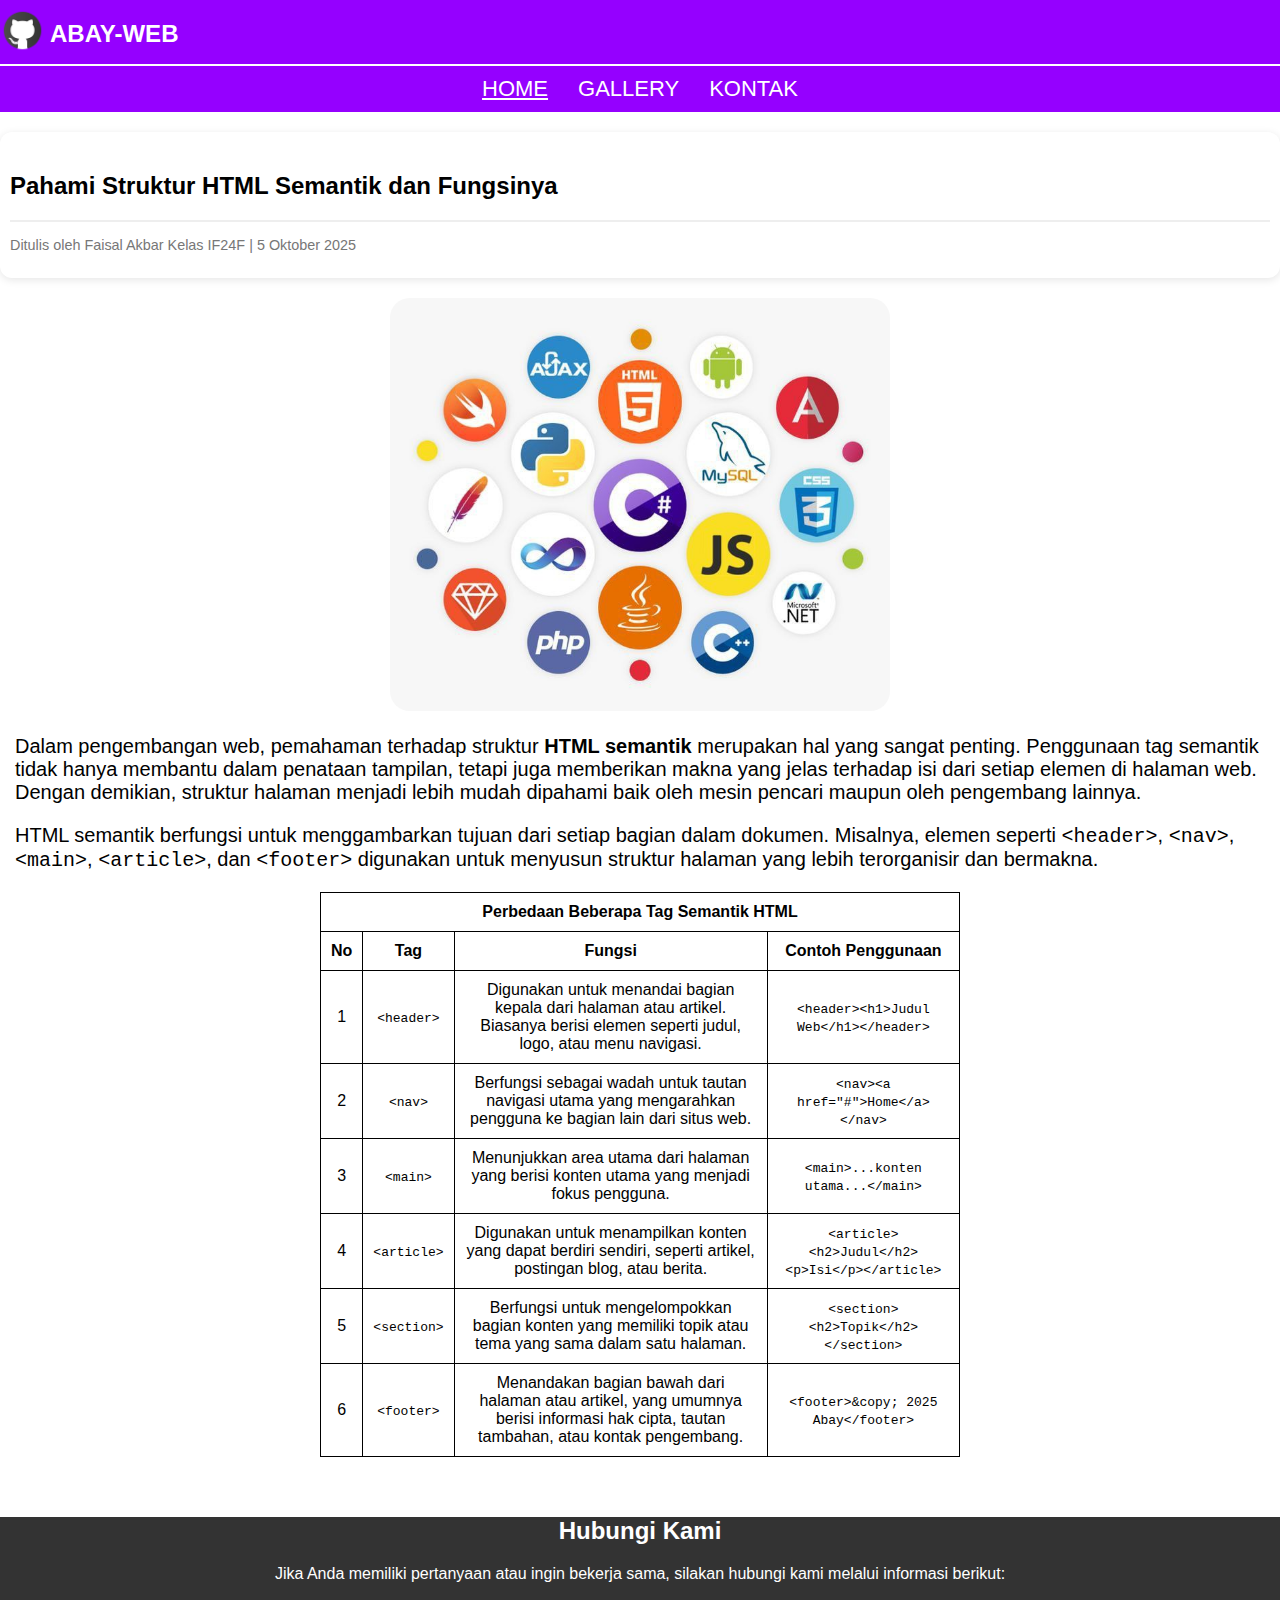
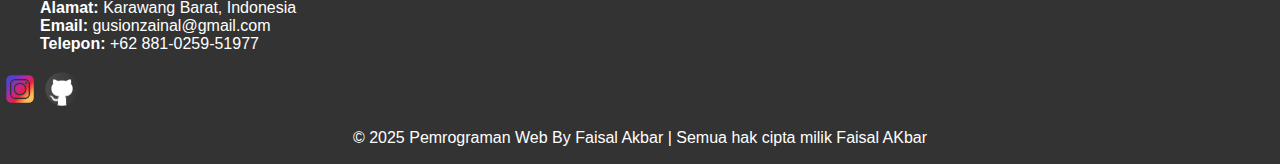
<file: index.html>
<!DOCTYPE html>
<html lang="en">
<head>
    <meta charset="UTF-8">
    <meta name="viewport" content="width=device-width, initial-scale=1.0">
    <link rel="stylesheet" href="css/style.css">
    <title>ABAY-WEB</title>
</head>
<body>
    <header class="site-header">
        <section class="logo-title">
            <a href="https://github.com/Isal-aja" target="_blank">
                <img src="media/icon/github.png" alt="github" class="logo">
            </a>
            <h1>ABAY-WEB</h1>
        </section>
    </header>
        <nav class="nav">
            <ul>
                <li><a href="index.html" class="active">HOME</a></li>
                <li><a href="gallery.html">GALLERY</a></li>
                <li><a href="kontak.html">KONTAK</a></li>
            </ul>
        </nav>
    <main>
    <header class="artikel">
<article>
    <h2>Pahami Struktur HTML Semantik dan Fungsinya</h2>
    <p class="meta">
      Ditulis oleh <span class="author">Faisal Akbar Kelas IF24F</span> | 
      <time datetime="2025-10-05">5 Oktober 2025</time>
    </p>
    </header>
    <figure>
        <img style="border-radius: 20px;" src="media/icon/pemrogaman berorientasi object.jpeg" alt="" width="500">
    </figure>
      <article class="p">
    <p>Dalam pengembangan web, pemahaman terhadap struktur <strong>HTML semantik</strong> merupakan hal yang sangat penting. 
    Penggunaan tag semantik tidak hanya membantu dalam penataan tampilan, 
    tetapi juga memberikan makna yang jelas terhadap isi dari setiap elemen di halaman web. 
    Dengan demikian, struktur halaman menjadi lebih mudah dipahami baik oleh mesin pencari maupun oleh pengembang lainnya.
  </p>
    <p>HTML semantik berfungsi untuk menggambarkan tujuan dari setiap bagian dalam dokumen. 
    Misalnya, elemen seperti <code>&lt;header&gt;</code>, <code>&lt;nav&gt;</code>, 
    <code>&lt;main&gt;</code>, <code>&lt;article&gt;</code>, dan <code>&lt;footer&gt;</code> 
    digunakan untuk menyusun struktur halaman yang lebih terorganisir dan bermakna.</p>
      </article>
      <article>
        <table>
            <tr>
                <th colspan="4">Perbedaan Beberapa Tag Semantik HTML</th>
            </tr>
            <tr>
                <th>No</th>
                <th>Tag</th>
                <th>Fungsi</th>
                <th>Contoh Penggunaan</th>
            </tr>
            <tr>
                <td>1</td>
                <td><code>&lt;header&gt;</code></td>
        <td>
          Digunakan untuk menandai bagian kepala dari halaman atau artikel. 
          Biasanya berisi elemen seperti judul, logo, atau menu navigasi.
        </td>
        <td><code>&lt;header&gt;&lt;h1&gt;Judul Web&lt;/h1&gt;&lt;/header&gt;</code></td>
      </tr>
      <tr>
        <td>2</td>
        <td><code>&lt;nav&gt;</code></td>
        <td>
          Berfungsi sebagai wadah untuk tautan navigasi utama yang mengarahkan pengguna ke bagian lain dari situs web.
        </td>
        <td><code>&lt;nav&gt;&lt;a href="#"&gt;Home&lt;/a&gt;&lt;/nav&gt;</code></td>
      </tr>
      <tr>
        <td>3</td>
        <td><code>&lt;main&gt;</code></td>
        <td>
          Menunjukkan area utama dari halaman yang berisi konten utama yang menjadi fokus pengguna.
        </td>
        <td><code>&lt;main&gt;...konten utama...&lt;/main&gt;</code></td>
      </tr>
      <tr>
        <td>4</td>
        <td><code>&lt;article&gt;</code></td>
        <td>
          Digunakan untuk menampilkan konten yang dapat berdiri sendiri, 
          seperti artikel, postingan blog, atau berita.
        </td>
        <td><code>&lt;article&gt;&lt;h2&gt;Judul&lt;/h2&gt;&lt;p&gt;Isi&lt;/p&gt;&lt;/article&gt;</code></td>
      </tr>
      <tr>
        <td>5</td>
        <td><code>&lt;section&gt;</code></td>
        <td>
          Berfungsi untuk mengelompokkan bagian konten yang memiliki topik atau tema yang sama dalam satu halaman.
        </td>
        <td><code>&lt;section&gt;&lt;h2&gt;Topik&lt;/h2&gt;&lt;/section&gt;</code></td>
      </tr>
      <tr>
        <td>6</td>
        <td><code>&lt;footer&gt;</code></td>
        <td>
          Menandakan bagian bawah dari halaman atau artikel, yang umumnya berisi informasi hak cipta, 
          tautan tambahan, atau kontak pengembang.
        </td>
        <td><code>&lt;footer&gt;&amp;copy; 2025 Abay&lt;/footer&gt;</code></td>
      </tr>
        </table>
      </article>
</article>
</main>
  <footer>
    <h2>Hubungi Kami</h2>
  <p>Jika Anda memiliki pertanyaan atau ingin bekerja sama, silakan hubungi kami melalui informasi berikut:</p>

  <ul>
    <li><strong>Alamat:</strong> Karawang Barat, Indonesia</li>
    <li><strong>Email:</strong> gusionzainal@gmail.com</li>
    <li><strong>Telepon:</strong> +62 881-0259-51977</li>
  </ul>
  <article class="sosmed">
    <a href="https://www.instagram.com/isal.doan6?igsh=MW5xdjF1d2Z6Ynp1dQ==" target="_blank">
        <img src="media/icon/ig-removebg-preview.png" alt="ig">
    </a> 
    <a href="https://github.com/Isal-aja" target="_blank">
        <img src="media/icon/github.png" alt="github">
    </a>
  </article>
    <p>&copy; 2025 Pemrograman Web By Faisal Akbar | Semua hak cipta milik Faisal AKbar</p>
  </footer>
</body>
</html>
</file>
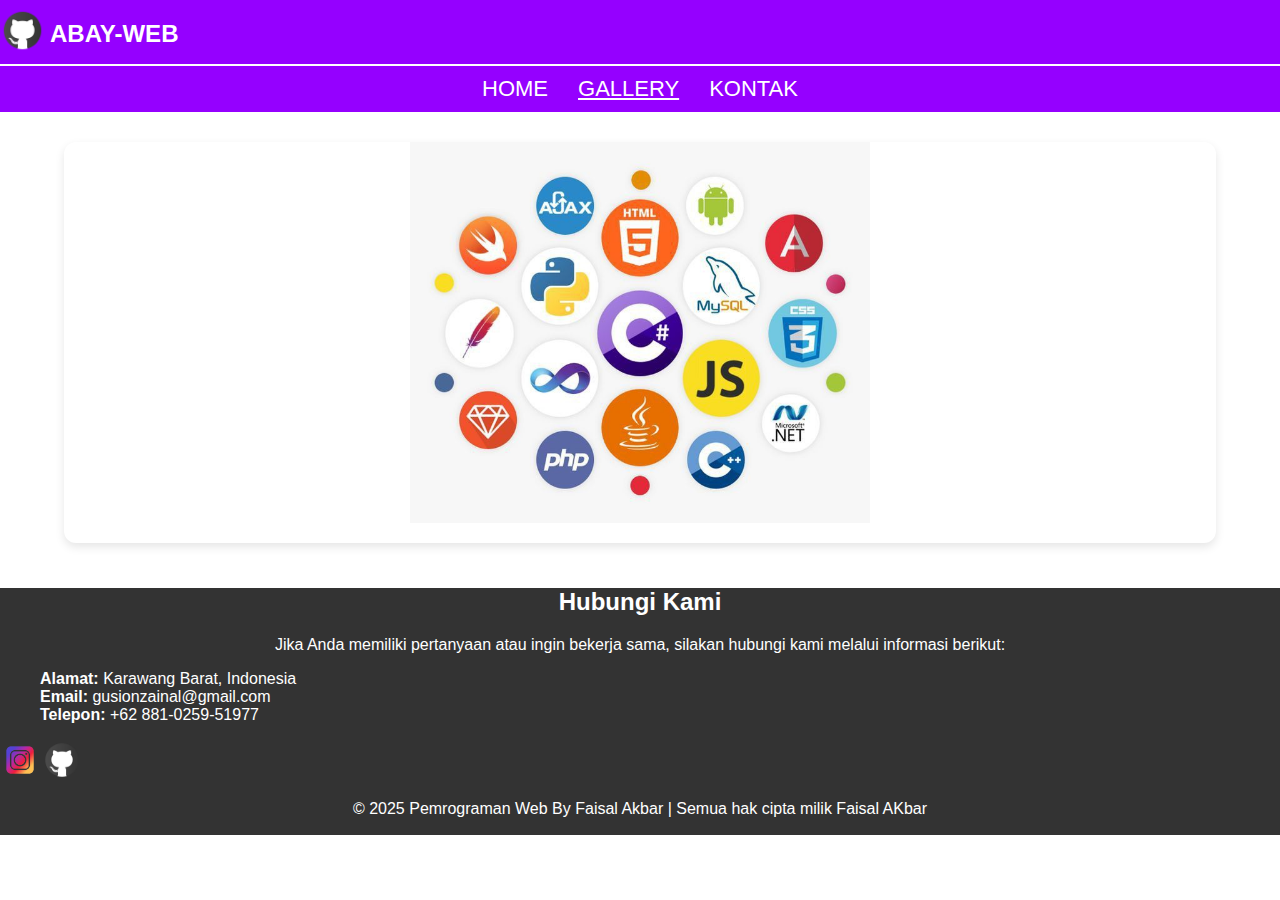
<file: gallery.html>
<!DOCTYPE html>
<html lang="en">
<head>
    <meta charset="UTF-8">
    <meta name="viewport" content="width=device-width, initial-scale=1.0">
    <link rel="stylesheet" href="css/style.css">
    <title>ABAY-WEB</title>
</head>
<body>
    <header class="site-header">
        <section class="logo-title">
            <a href="https://github.com/Isal-aja" target="_blank">
                <img src="media/icon/github.png" alt="github" class="logo">
            </a>
            <h1>ABAY-WEB</h1>
        </section>
    </header>
        <nav class="nav">
            <ul>
                <li><a href="index.html">HOME</a></li>
                <li><a href="gallery.html" class="active">GALLERY</a></li>
                <li><a href="kontak.html">KONTAK</a></li>
            </ul>
        </nav>
        <main>
            <section class="gallery">
                <article class="gallery-item">
                    <img src="media/icon/pemrogaman berorientasi object.jpeg" alt="">
                    <p></p>
                </article>
            </section>
        </main>
<footer>
    <h2>Hubungi Kami</h2>
  <p>Jika Anda memiliki pertanyaan atau ingin bekerja sama, silakan hubungi kami melalui informasi berikut:</p>

  <ul>
    <li><strong>Alamat:</strong> Karawang Barat, Indonesia</li>
    <li><strong>Email:</strong> gusionzainal@gmail.com</li>
    <li><strong>Telepon:</strong> +62 881-0259-51977</li>
  </ul>
  <article class="sosmed">
    <a href="https://www.instagram.com/isal.doan6?igsh=MW5xdjF1d2Z6Ynp1dQ==" target="_blank">
        <img src="media/icon/ig-removebg-preview.png" alt="ig">
    </a> 
    <a href="https://github.com/Isal-aja" target="_blank">
        <img src="media/icon/github.png" alt="github">
    </a>
  </article>
    <p>&copy; 2025 Pemrograman Web By Faisal Akbar | Semua hak cipta milik Faisal AKbar</p>
  </footer>
</body>
</html>
</file>
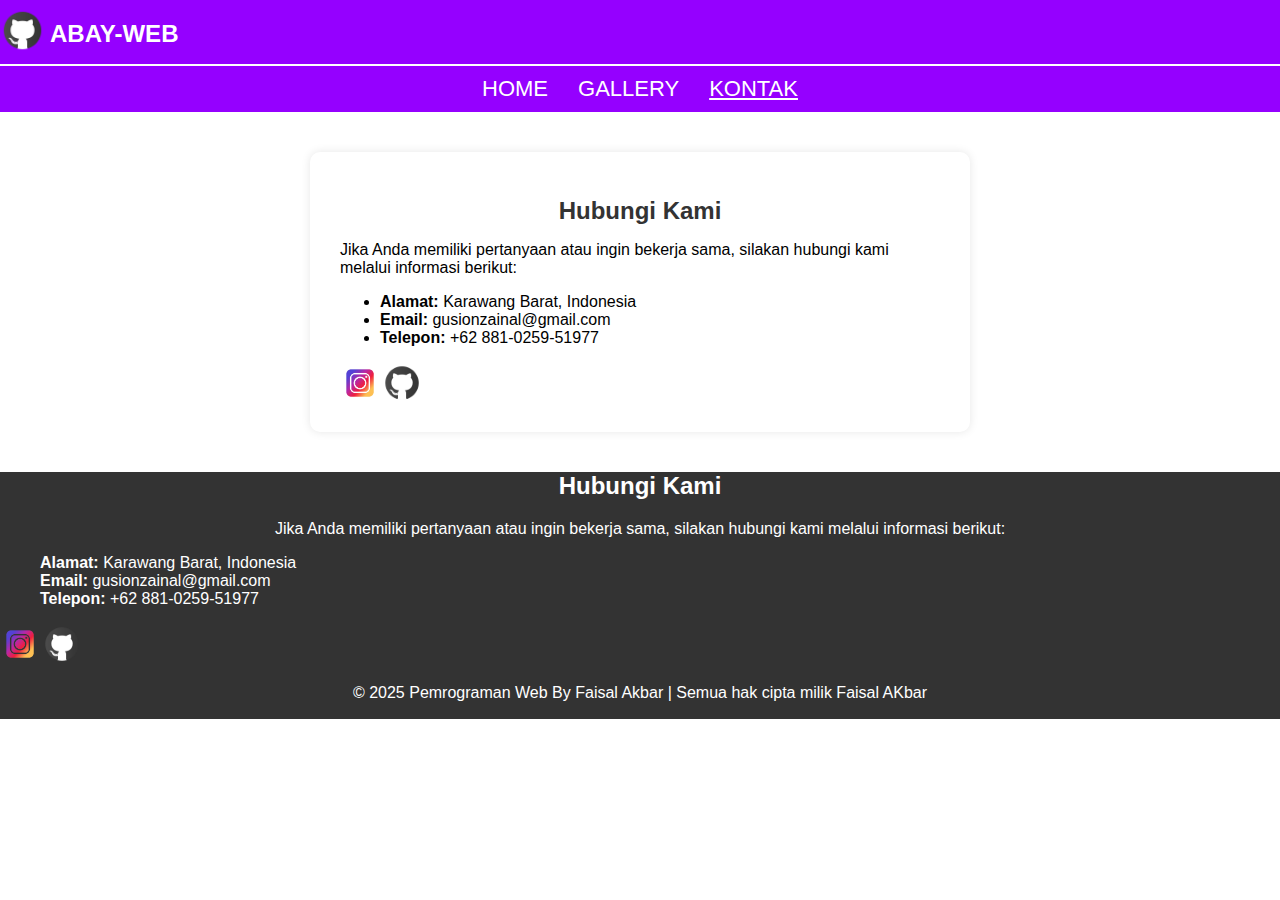
<file: kontak.html>
<!DOCTYPE html>
<html lang="en">
<head>
    <meta charset="UTF-8">
    <meta name="viewport" content="width=device-width, initial-scale=1.0">
    <link rel="stylesheet" href="css/style.css">
    <title>ABAY-WEB</title>
</head>
<body>
    <header class="site-header">
        <section class="logo-title">
            <a href="https://github.com/Isal-aja" target="_blank">
                <img src="media/icon/github.png" alt="github" class="logo">
            </a>
            <h1>ABAY-WEB</h1>
        </section>
    </header>
        <nav class="nav">
            <ul>
                <li><a href="index.html">HOME</a></li>
                <li><a href="gallery.html">GALLERY</a></li>
                <li><a href="kontak.html" class="active">KONTAK</a></li>
            </ul>
        </nav>
        <main>
            <section class="kontak-info">
  <h2>Hubungi Kami</h2>
  <p>Jika Anda memiliki pertanyaan atau ingin bekerja sama, silakan hubungi kami melalui informasi berikut:</p>

  <ul>
    <li><strong>Alamat:</strong> Karawang Barat, Indonesia</li>
    <li><strong>Email:</strong> gusionzainal@gmail.com</li>
    <li><strong>Telepon:</strong> +62 881-0259-51977</li>
  </ul>
  <article class="sosmed">
    <a href="#">
        <img src="media/icon/ig-removebg-preview.png" alt="ig">
    </a> 
    <a href="https://github.com/Isal-aja">
        <img src="media/icon/github.png" alt="github">
    </a>
  </article>
</section>
</main>
    <footer>
    <h2>Hubungi Kami</h2>
  <p>Jika Anda memiliki pertanyaan atau ingin bekerja sama, silakan hubungi kami melalui informasi berikut:</p>

  <ul>
    <li><strong>Alamat:</strong> Karawang Barat, Indonesia</li>
    <li><strong>Email:</strong> gusionzainal@gmail.com</li>
    <li><strong>Telepon:</strong> +62 881-0259-51977</li>
  </ul>
  <article class="sosmed">
    <a href="https://www.instagram.com/isal.doan6?igsh=MW5xdjF1d2Z6Ynp1dQ==" target="_blank">
        <img src="media/icon/ig-removebg-preview.png" alt="ig">
    </a> 
    <a href="https://github.com/Isal-aja" target="_blank">
        <img src="media/icon/github.png" alt="github">
    </a>
  </article>
    <p>&copy; 2025 Pemrograman Web By Faisal Akbar | Semua hak cipta milik Faisal AKbar</p>
  </footer>
</body>
</html>
</file>
<file: css/style.css>
body {
    margin: 0;
    padding: 0;
    font-family: Arial, Helvetica, sans-serif;
    background-color: rgb(255, 255, 255);
}

.site-header {
   background-color: #9500ff;
  color: rgb(255, 255, 255);
  padding: 0;
  text-align: left;
  border-bottom: 2px solid rgb(255, 255, 255);
}

header h1 {
    margin-top: 20px;
    font-size: 24px;
}

.logo-title {
    display: flex;
    align-items: center;
    gap: 5px;
    padding: 0;
}

.logo {
    width: 45px;
    height: 45px;
    border-radius: 10px;
}

nav ul {
    padding: 10px;
    margin-top: 0;
    margin-bottom: 0;
    background-color: #9500ff;
    list-style: none;
    display: flex;
    gap: 30px;
    justify-content: center;
    padding-bottom: 10px;
    font-size: 22px;
}

nav ul li a {
    color: white;
    text-decoration: none;
    font-size: 1.rem;
    transition: 0.3s;
}

nav a:hover {
    text-decoration: underline;
}

nav a.active {
    text-decoration: underline;
}

.artikel {
  background: #ffffff;
  padding: 10px;
  border-radius: 12px;
  margin-top: 20px;
  margin-bottom: 20px;
  box-shadow: 0 2px 8px rgba(0,0,0,0.1);
}

.artikel h2 {
  margin-top: 30px;
  margin-bottom: 15px;
  border-bottom: 2px solid #eee;
  padding-bottom: 20px;
}

.p {
    font-size: 20px;
    margin: 0;
    padding-left: 15px;
}
.meta {
  font-size: 0.9rem;
  color: #777;
  margin-bottom: 15px;
}

footer {
      background: #333;
      color: white;
      text-align: center;
      bottom: 0;
      left: 0;
      padding-bottom: 1px;
      width: 100%;
      /* position: fixed; */
    }
footer ul {
    list-style: none;
    text-align: left;
}

figure {
    text-align: center;
}
table {
    width: 50%;
    margin: auto;
    border-collapse: collapse;
    text-align: center;
    margin-bottom: 60px;
}
th, td {
      border: 1px solid #000000;
      padding: 10px;
    }
.gallery {
      column-count: 4; /* jumlah kolom (bisa lo ubah sesuai layar) */
      column-gap: 15px; /* jarak antar kolom */
      width: 90%;
      max-width: 1200px;
      margin: 30px auto;
      align-items: center;
      display: flex;
    }

    .gallery-item {
      background: white;
      display: inline-block;
      margin: 0 0 15px;
      border-radius: 12px;
      overflow: hidden;
      box-shadow: 0 4px 10px rgba(0,0,0,0.1);
      width: 100%;
      transition: transform 0.3s ease;
       /*position: relative; biar bisa dikontrol z-index-nya */
      /* z-index: 1; */
    }

    .gallery-item:hover {
      transform: translateY(-10px);
      /* z-index: 10; */
    }

    .gallery-item img {
      width: 40%;
      display: block;
      margin: 0 auto;
    }

    .gallery-item p {
      padding: 10px;
      margin: 0;
      font-size: 0.9rem;
      color: #333;
    }
.kontak-info {
  max-width: 600px;
  margin: 40px auto;
  background-color: #fff;
  padding: 25px 30px;
  border-radius: 10px;
  box-shadow: 0 0 10px rgba(0,0,0,0.1);
}

.kontak-info h2 {
  text-align: center;
  color: #333;
  margin-bottom: 15px;
}

.sosmed {
  display: flex;              /* bikin sejajar horizontal */
  justify-content: left;    /* biar posisinya di tengah */
  align-items: center;
  gap: 2px;                  /* jarak antar icon */
  margin-top: 15px;
}

.sosmed a img {
  width: 40px;                /* ukuran icon */
  height: 40px;
  transition: transform 0.3s;
}

.sosmed a img:hover {
  transform: scale(1.2);      /* efek zoom pas dihover */
}
</file>
